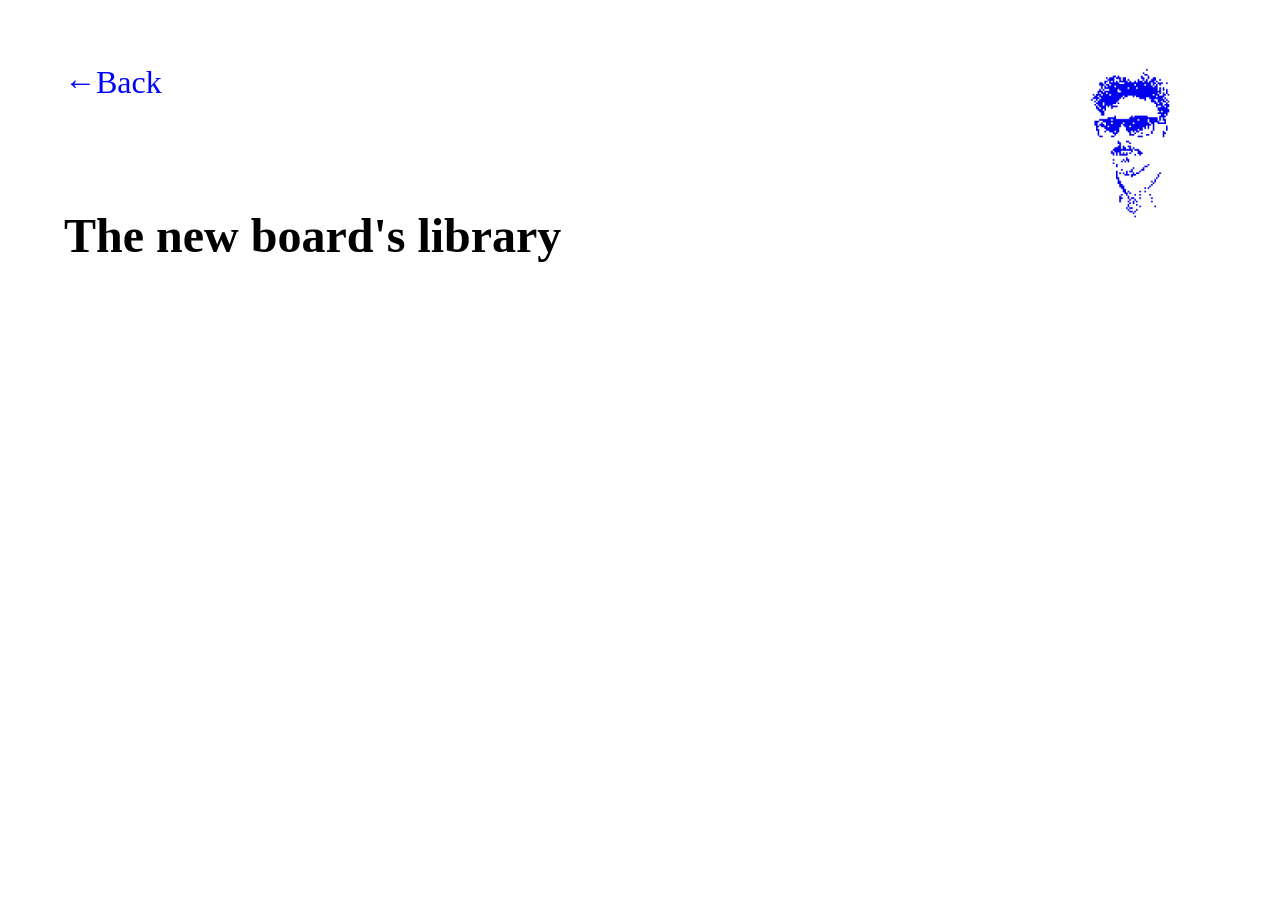
<file: appfire-boards-library.html>
<!DOCTYPE html>
<html lang="en">
  <head>
    <meta charset="UTF-8" />
    <meta name="viewport" content="width=device-width, initial-scale=1.0" />
    <link rel="icon" href="gif-3.gif" type="image/gif" />
    <title>Appfire board's library — Andrzej Wójtowicz</title>
    <link rel="stylesheet" href="case-study.css?v=5" />
  </head>
  <body>
    <div class="case-study-header"><a href="index.html">←Back</a><img class="case-study-avatar" src="gif-3.gif" alt="Andrzej Wójtowicz" /></div>
    <h1 class="case-study-title">The new board's library</h1>
  </body>
</html>
</file>
<file: case-study.css>
body {
  margin: 64px auto 0;
  max-width: 1440px;
  padding: 0 64px 100px;
  box-sizing: border-box;
  font-size: 2rem;
}

a,
a:visited,
a:active {
  color: blue;
}

a:hover {
  color: #00008b;
}

.case-study-header {
  display: flex;
  align-items: flex-start;
  justify-content: space-between;
  position: fixed;
  top: 64px;
  left: max(64px, calc((100vw - 1440px) / 2 + 64px));
  right: max(64px, calc((100vw - 1440px) / 2 + 64px));
  z-index: 2;
}

.case-study-header > a {
  -webkit-text-stroke: 3px white;
  paint-order: stroke fill;
  text-shadow: -3px -3px 0 white, 3px -3px 0 white, -3px 3px 0 white, 3px 3px 0 white;
}

.case-study-avatar {
  width: 160px;
  height: 160px;
  object-fit: contain;
}

.case-study-title {
  margin: 208px 0 0;
  font-size: 3rem;
  font-weight: bold;
}

.case-study-content {
  max-width: 760px;
  margin-top: 96px;
  line-height: 1.5;
}

.case-study-content h2 {
  margin: 64px 0 24px;
  font-size: 2rem;
}

.case-study-content h3 {
  margin: 40px 0 12px;
  font-size: 1.5rem;
}

.case-study-content p {
  margin: 0;
}

.case-study-content .case-study-goal {
  margin-top: 48px;
}

.case-study-image-note {
  margin-top: 48px !important;
  color: #0000ff;
  font-style: italic;
}


.case-study-image {
  display: block;
  width: 100%;
  height: auto;
  margin-top: 32px;
  cursor: zoom-in;
}

.case-study-image-grid {
  display: grid;
  grid-template-columns: repeat(2, minmax(0, 1fr));
  gap: 24px;
  margin-top: 32px;
}

.case-study-image-grid .case-study-image {
  margin: 0;
}

.case-study-lightbox {
  width: 100vw;
  max-width: none;
  height: 100vh;
  max-height: none;
  margin: 0;
  padding: 0;
  border: 0;
  background: transparent;
  box-sizing: border-box;
}

.case-study-lightbox[open] {
  display: flex;
  flex-direction: column;
  align-items: center;
  justify-content: center;
  gap: 20px;
}

.case-study-lightbox::backdrop {
  background: rgba(0, 0, 0, 0.82);
}

.case-study-lightbox img {
  display: block;
  width: auto;
  max-width: 90vw;
  max-height: 68vh;
  object-fit: contain;
  background: white;
}

.case-study-lightbox-caption {
  width: min(90vw, 900px);
  margin: 0;
  color: white;
  font-size: 1.125rem;
  line-height: 1.5;
  text-align: center;
  text-shadow: 0 1px 4px rgba(0, 0, 0, 0.7);
}

.case-study-lightbox-close {
  position: fixed;
  top: 20px;
  right: 20px;
  width: 44px;
  height: 44px;
  border: 0;
  border-radius: 50%;
  background: transparent;
  color: white;
  padding: 0;
  cursor: pointer;
  z-index: 3;
  text-shadow: 0 1px 4px rgba(0, 0, 0, 0.7);
}

.case-study-lightbox-nav {
  position: fixed;
  top: 50%;
  width: 52px;
  height: 52px;
  padding: 0;
  border: 0;
  background: transparent;
  color: white;
  padding: 0;
  cursor: pointer;
  transform: translateY(-50%);
  z-index: 3;
  filter: drop-shadow(0 1px 4px rgba(0, 0, 0, 0.7));
}

.case-study-lightbox-icon {
  display: block;
  width: 30px;
  height: 30px;
  margin: auto;
  fill: none;
  stroke: currentColor;
  stroke-linecap: round;
  stroke-linejoin: round;
  stroke-width: 2;
}

.case-study-lightbox-prev {
  left: 20px;
}

.case-study-lightbox-next {
  right: 20px;
}

@media (max-width: 760px) {
  body {
    margin-top: 24px;
    padding: 0 20px 100px;
  }

  .case-study-header {
    top: 24px;
    left: 20px;
    right: 20px;
  }

  .case-study-title {
    margin-top: 192px;
    font-size: clamp(2rem, 9vw, 3rem);
  }

  .case-study-content {
    margin-top: 64px;
    font-size: clamp(1.25rem, 5.5vw, 1.75rem);
  }

  .case-study-content h2 {
    margin: 48px 0 20px;
    font-size: clamp(1.75rem, 7vw, 2rem);
  }

  .case-study-image-grid {
    grid-template-columns: 1fr;
    gap: 16px;
  }

  .case-study-lightbox-close {
    top: 12px;
    right: 12px;
  }

  .case-study-lightbox-nav {
    width: 44px;
    height: 44px;
  }

  .case-study-lightbox img {
    max-height: 58vh;
  }

  .case-study-lightbox-caption {
    font-size: 1rem;
  }

  .case-study-lightbox-prev {
    left: 12px;
  }

  .case-study-lightbox-next {
    right: 12px;
  }
}
</file>
